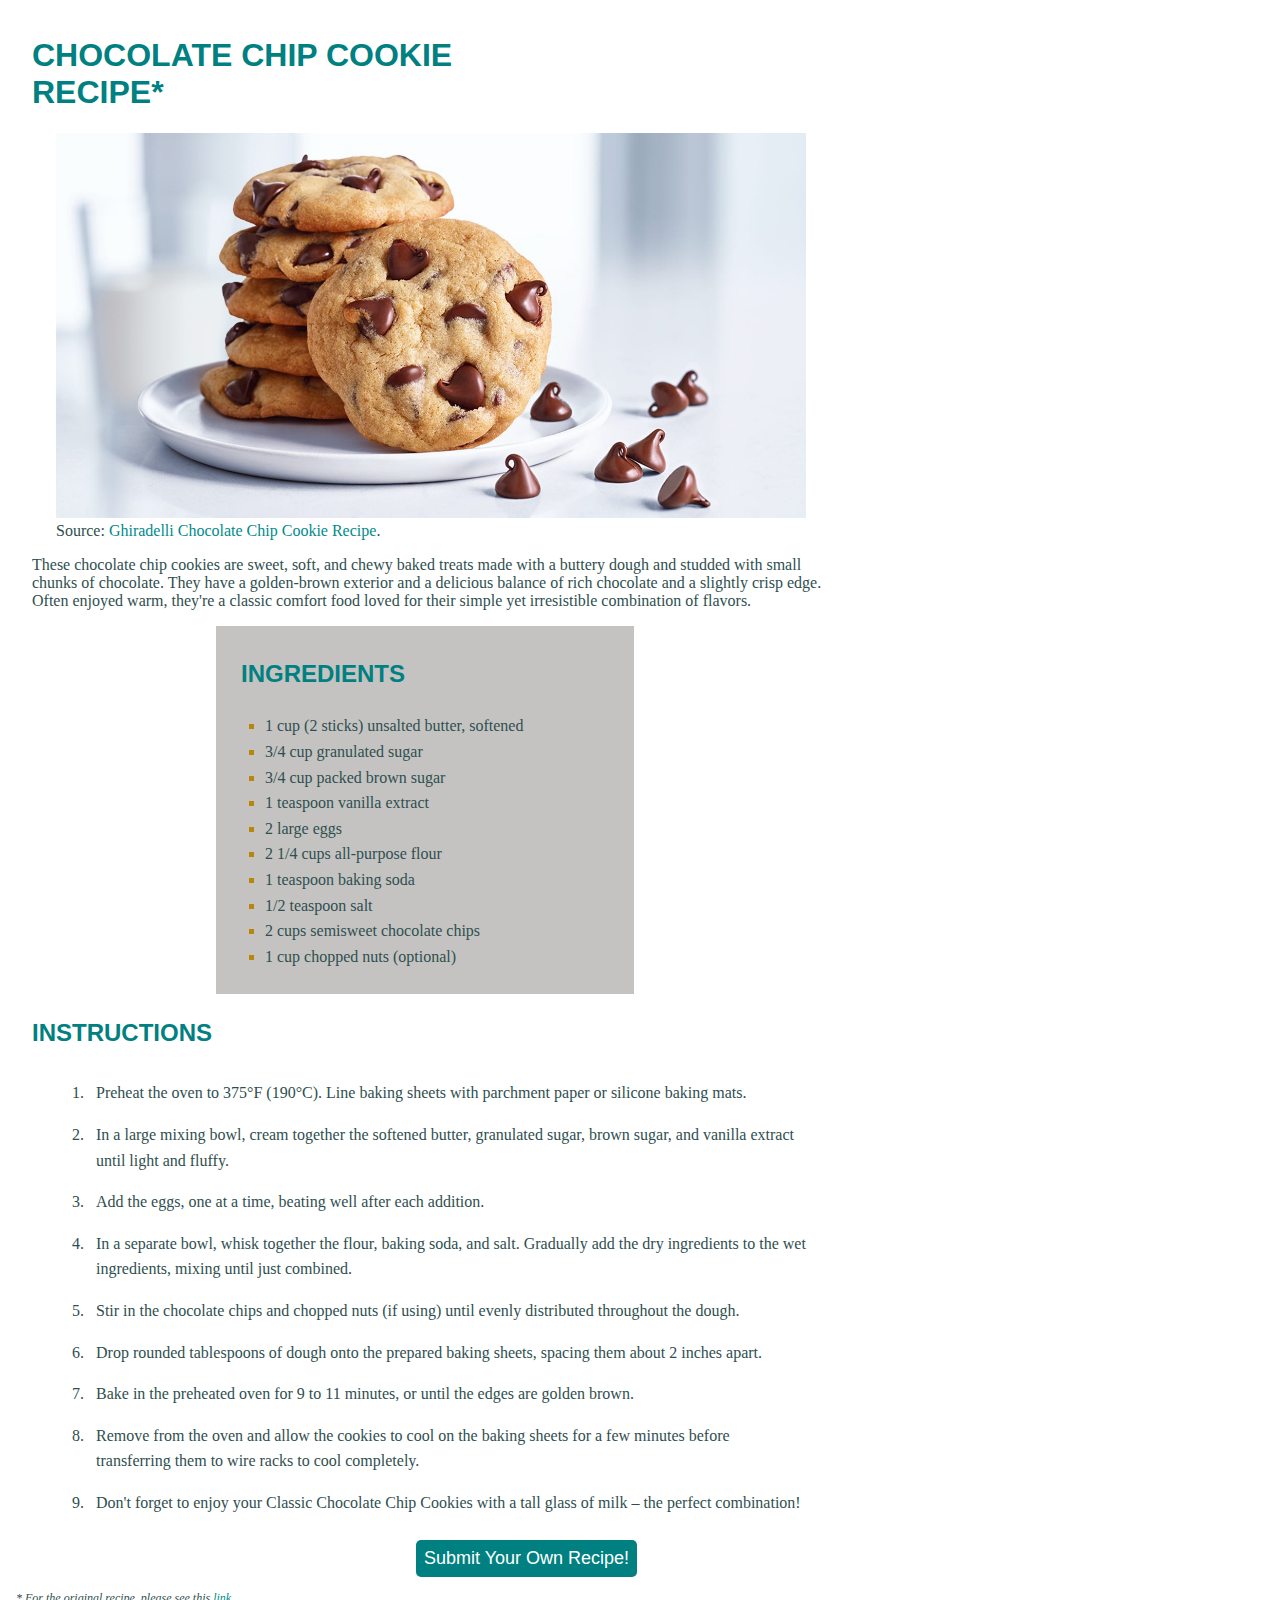
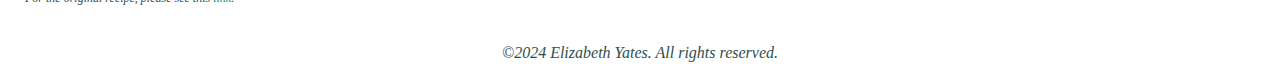
<file: index.html>
<!DOCTYPE html>
<html>

<head> 
    <meta charset="UTF-8">
    <meta name="viewport"content="width=device-width, initial-scale=1.0">
    <meta name="description"content="A simple recipe for chocolate chip cookies.">
    <meta name="keywords"content="recipe, chocolate chip cookies, baking, bake, cookies">
    <meta name="author"content="Elizabeth Yates">
    <title>Chocolate Chip Cookie Recipe</title>
    <link rel="stylesheet" href="styles-index.css">
</head>

<header>
    
    <h1>Chocolate Chip Cookie Recipe*</h1>
    <figure>
        <img src="cookie-banner-1460x750.jpg" alt="Chocolate Chip Cookie Banner" width="750">
        <figcaption>Source: <a href="https://www.ghirardelli.com/recipes/classic-chocolate-chip-cookies-rec1016">Ghiradelli Chocolate Chip Cookie Recipe</a>.</figcaption>
    </figure>
    <div class="description">
        <p>These chocolate chip cookies are sweet, soft, and chewy baked treats made with a buttery dough and 
            studded with small chunks of chocolate. They have a golden-brown exterior and a delicious balance 
            of rich chocolate and a slightly crisp edge. Often enjoyed warm, they're a classic comfort food loved 
            for their simple yet irresistible combination of flavors.</p>
    </div>
</header>

<body>
    <article>
        <div id="ingredients">
            <h2>Ingredients</h2>
            <ul>
                <li>1 cup (2 sticks) unsalted butter, softened</li>
                <li>3/4 cup granulated sugar</li>
                <li>3/4 cup packed brown sugar</li>
                <li>1 teaspoon vanilla extract</li>
                <li>2 large eggs</li>
                <li>2 1/4 cups all-purpose flour</li>
                <li>1 teaspoon baking soda</li>
                <li>1/2 teaspoon salt</li>
                <li>2 cups semisweet chocolate chips</li>
                <li>1 cup chopped nuts (optional)</li>
            </ul>
        </div>
        <div id="instructions">
            <h2>Instructions</h2>
            <ol>
                <li>Preheat the oven to 375°F (190°C). Line baking sheets with parchment paper or silicone baking mats.</li>
                <li>In a large mixing bowl, cream together the softened butter, granulated sugar, brown sugar, and vanilla extract until light and fluffy.</li>
                <li>Add the eggs, one at a time, beating well after each addition.</li>
                <li>In a separate bowl, whisk together the flour, baking soda, and salt. Gradually add the dry ingredients to the wet ingredients, mixing until just combined.</li>
                <li>Stir in the chocolate chips and chopped nuts (if using) until evenly distributed throughout the dough.</li>
                <li>Drop rounded tablespoons of dough onto the prepared baking sheets, spacing them about 2 inches apart.</li>
                <li>Bake in the preheated oven for 9 to 11 minutes, or until the edges are golden brown.</li>
                <li>Remove from the oven and allow the cookies to cool on the baking sheets for a few minutes before transferring them to wire racks to cool completely.</li>
                <li>Don't forget to enjoy your Classic Chocolate Chip Cookies with a tall glass of milk &ndash; the perfect combination!</li>
            </ol>
        </div>
    </article>
</body>
<button class="button"><a href="form.html">Submit Your Own Recipe!</a></button>
<aside>
    <p>* For the original recipe, please see this <a href="https://www.ghirardelli.com/recipes/classic-chocolate-chip-cookies-rec1016">link</a>.</p>
</aside>
<footer>
    <address>
        &copy;2024 Elizabeth Yates. All rights reserved. 
    </address>
</footer>
</html>
</file>
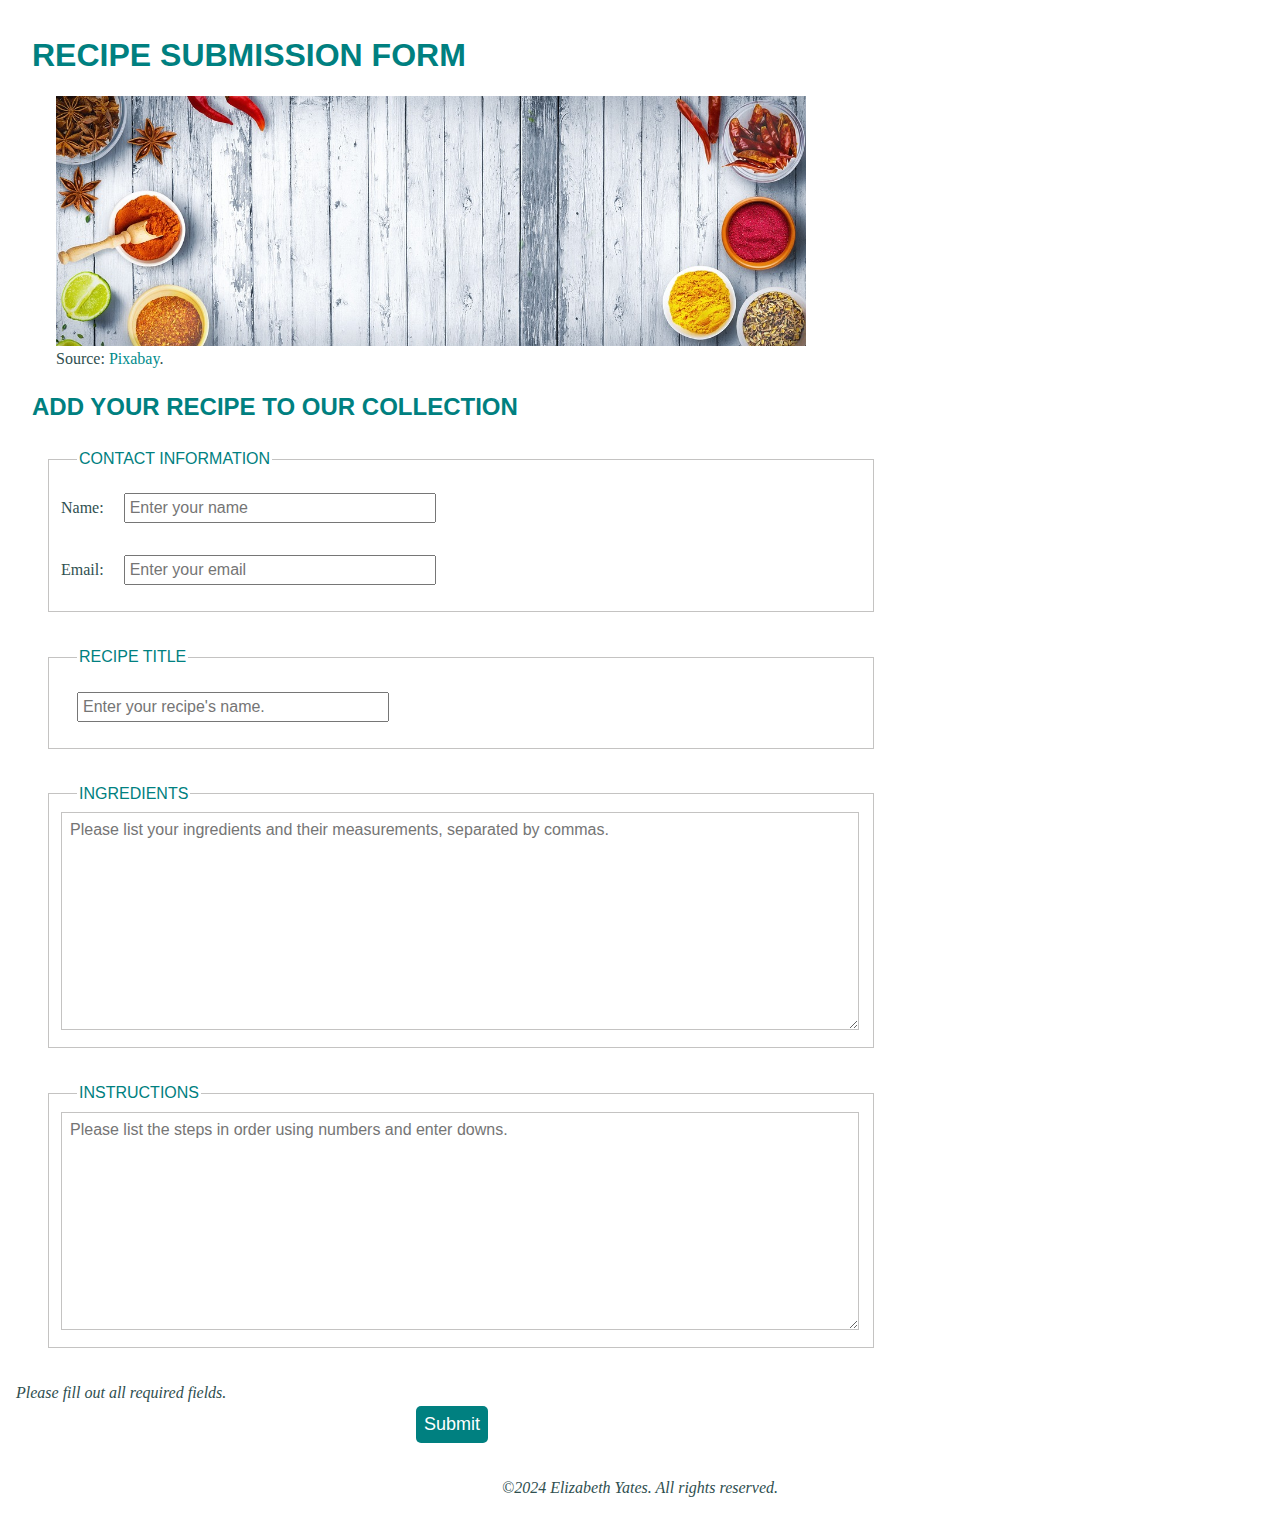
<file: form.html>
<!DOCTYPE html>
<html>

<head> 
    <meta charset="UTF-8">
    <meta name="viewport"content="width=device-width, initial-scale=1.0">
    <meta name="description"content="Submit your own recipe.">
    <meta name="keywords"content="recipe, recipes, submission form, form">
    <meta name="author"content="Elizabeth Yates">
    <title>Recipe Submission Form</title>
    <link rel="stylesheet" href="styles-index.css">
</head>

<header>
    
    <h1>Recipe Submission Form</h1>
    <figure>
        <img src="cooking-banner-1280x427.jpg" alt="Cooking Banner" width="750">
        <figcaption>Source: <a href="https://pixabay.com/photos/cooking-banner-banner-7166200/">Pixabay</a>.</figcaption>
    </figure>
</header>

<body>
    <h2>Add Your Recipe to Our Collection</h2>
    <form action="thank-you.html">
        <fieldset id="contact">
            <legend>Contact Information</legend>
            <label for="name">Name: </label>
            <input type="text"id="name"name="name"placeholder="Enter your name"required><br/>

            <label for="email">Email: </label>
            <input type="email"id="email"name="email"placeholder="Enter your email"required>
        </fieldset>       
        <fieldset>
            <legend>Recipe Title</legend>
            <input type="text" name="recipe" id="recipe"placeholder="Enter your recipe's name."required>
        </fieldset>
        <fieldset>
            <legend>Ingredients</legend>
            <textarea id="ing"name="ing"placeholder="Please list your ingredients and their measurements, separated by commas."></textarea>
        </fieldset>
        <fieldset>
            <legend>Instructions</legend>
            <textarea id="inst"name="inst"placeholder="Please list the steps in order using numbers and enter downs."></textarea>
        </fieldset>
        <div role="alert" aria-live="assertive" id="error-message">
            <i>Please fill out all required fields. </i>
        </div>
        <button class="button" type="submit">Submit</button>
    </form>
</body>
<footer>
    <address>
        &copy;2024 Elizabeth Yates. All rights reserved. 
    </address>
</footer>
</html>
</file>
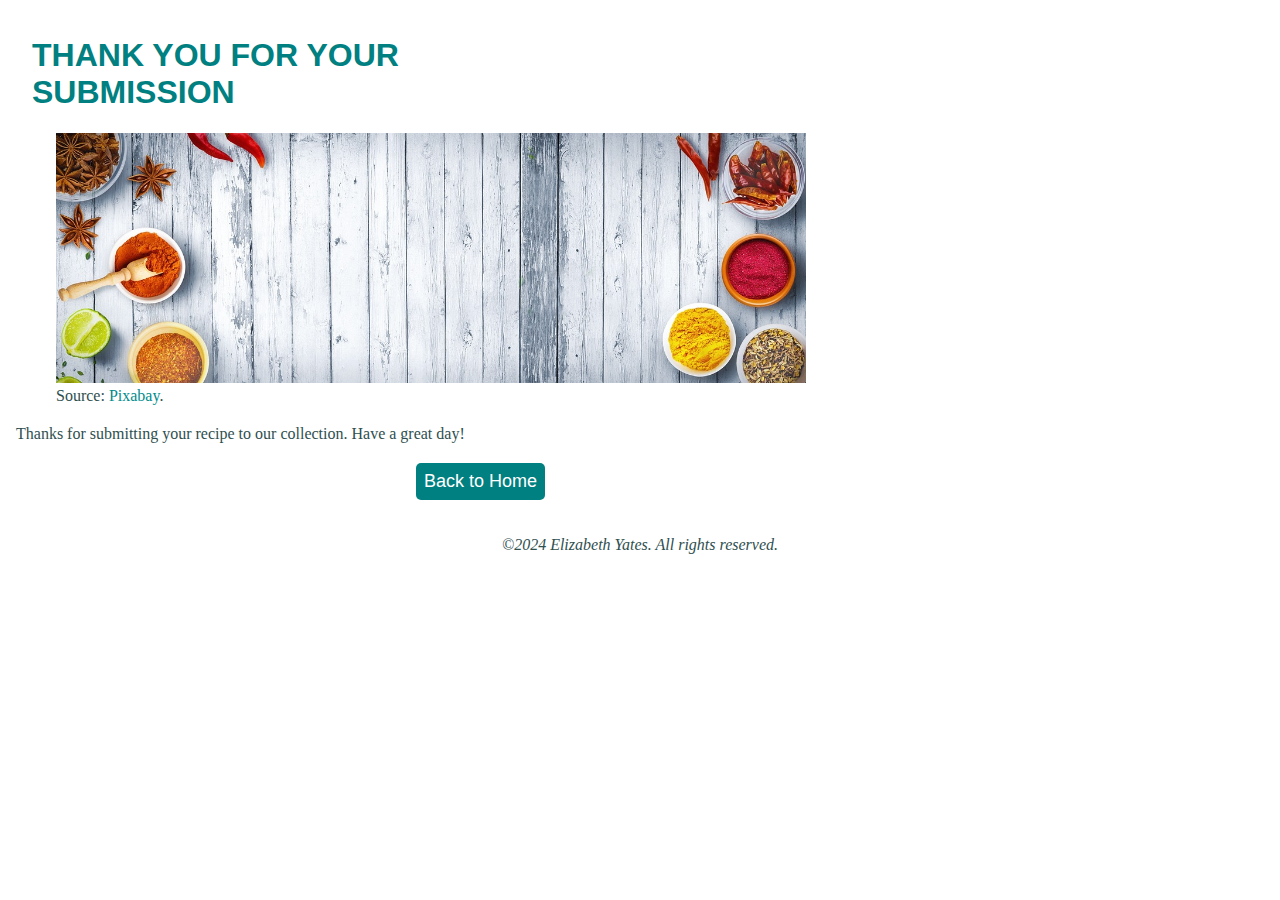
<file: thank-you.html>
<!DOCTYPE html>
<html>

<head> 
    <meta charset="UTF-8">
    <meta name="viewport"content="width=device-width, initial-scale=1.0">
    <title>Thank You for Your Submission</title>
    <link rel="stylesheet" href="styles-index.css">
</head>
<header>
    <h1>Thank You for Your Submission</h1>
    <figure>
        <img src="cooking-banner-1280x427.jpg" alt="Cooking Banner" width="750">
        <figcaption>Source: <a href="https://pixabay.com/photos/cooking-banner-banner-7166200/">Pixabay</a>.</figcaption>
    </figure>
</header>
<body>
    <div id="thanks">
        <p>Thanks for submitting your recipe to our collection. Have a great day!</p>
    </div>
</body>
<button class="button"><a href="index.html">Back to Home</a></button>
<footer>
    <address>
        &copy;2024 Elizabeth Yates. All rights reserved. 
    </address>
</footer>
</html>
</file>
<file: styles-index.css>
header {
    width: 500px;
    line-height: normal;
}

body {
    color: darkslategray;
    padding: 8px;
    background-color:#ffffff;
    font-family: 'Times New Roman', Times, serif;
    line-height: 1.6;
}

h1, h2, legend {
    font-family: Arial, Helvetica, sans-serif;
    color: teal;
    margin-left: 16px;
    text-transform: uppercase;
}

a {
    color: darkcyan;
    text-decoration: none;    
}

a:hover{
    color: purple;
    text-decoration: underline;
}

.description{
    margin-left: 16px;
    width: 800px;
}

#ingredients ul {
    list-style-type:square;
    
}

#ingredients li::marker {
    color: darkgoldenrod;
}

#ingredients{
    border: 1px solid #c4c3c2;
    width: 400px;
    margin-left: 200px;
    padding: 8px;
    background-color: #c4c3c2;
}

#instructions{
    width: 800px;
}

ol li {
    padding: 8px;
    margin-left: 32px;
}

.button {
    border: none;
    border-radius: 5px;
    background-color: teal;
    color: white;
    padding: 8px;
    text-align: center;
    text-decoration:none;
    display:flex;
    font-size: 18px;
    margin-left: 400px;
    cursor: pointer;
}

.button:hover {
    background-color: white;
    color: teal;
}

button a{
    text-decoration: none;
    color: white;
}

button a:hover{
    color: teal;
    text-decoration: none;
}

aside p{
    font-size: 12px;
    font-style: italic;
    margin-left: 0px;
}

address{
    bottom: 0px; 
    margin-top: 32px;
    left: 400px;
    text-align: center; 
    font-size: 10
}

fieldset{
    margin-top: 0px;
    margin-left: 32px;
    margin-bottom: 32px;
    width: 800px; 
    border: 1px solid #c4c3c2;
}

#recipe, #name, #email {
    margin: 16px;
    margin-left: 16px;
    padding: 4px;
    width: 300px;
    font-family:Arial, Helvetica, sans-serif;
    font-size: 16px;

}

#ing, #inst{
    border: 1px solid #c4c3c2;
    width: 780px;
    height: 200px;
    padding: 8px;
    background-color:#ffffff;
    font-family:Arial, Helvetica, sans-serif;
    font-size: 16px;
}
</file>
